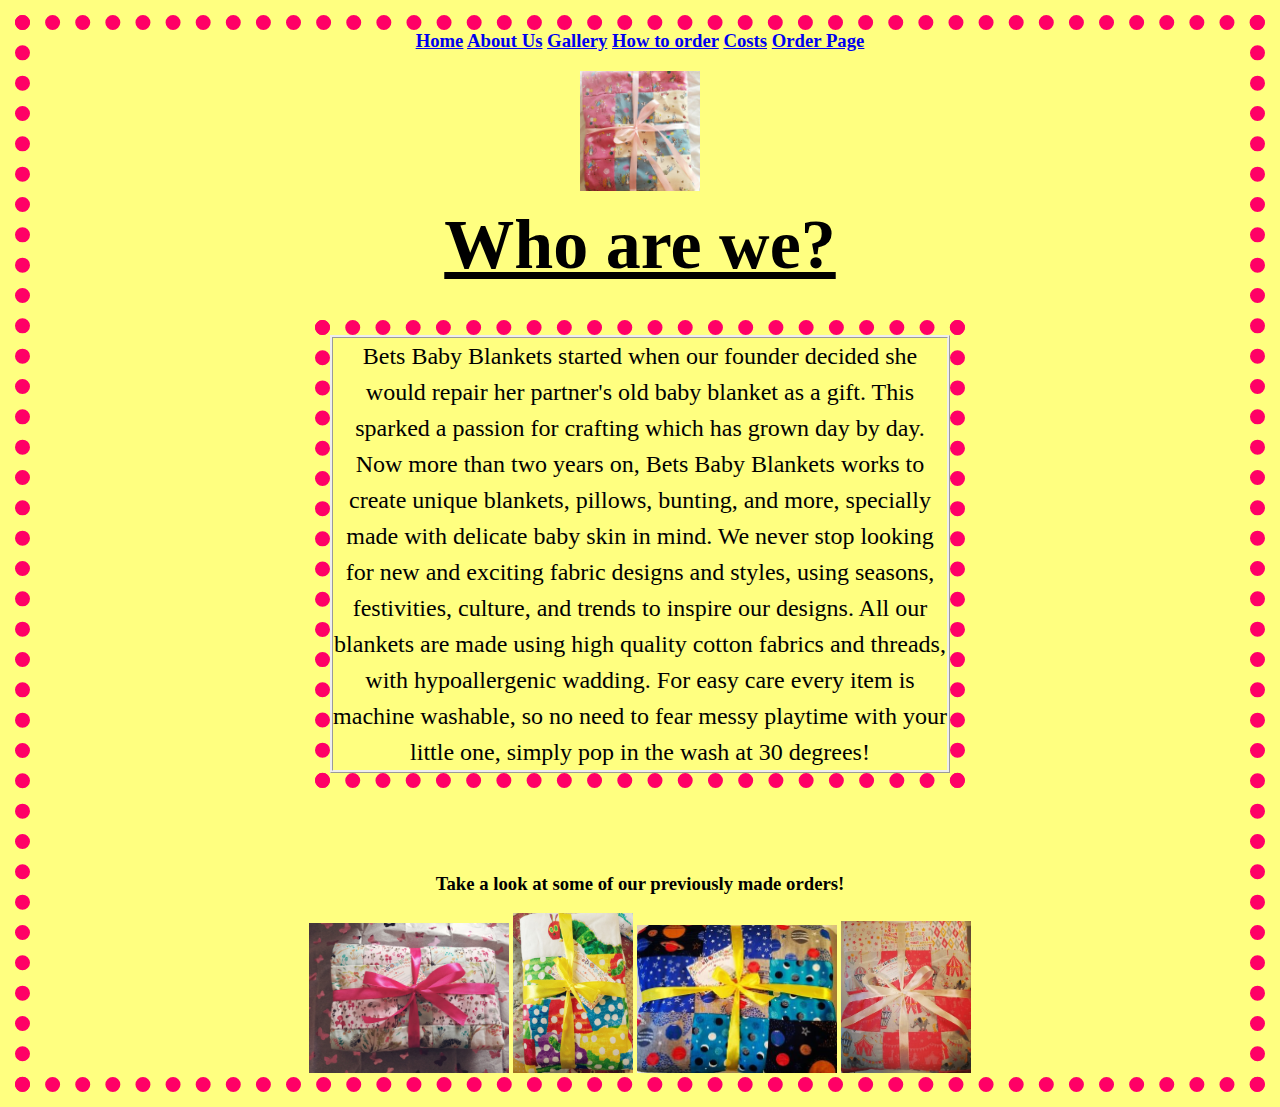
<file: bets baby blankets/branchpages/About.html>
<!DOCTYPE html>
<html lang="en" dir="ltr">
  <head>
    <link rel="stylesheet" type= "text/css" href="About.css">
    <meta charset="utf-8">
    <title></title>
  </head>
  <div class="selection_bar">
    <h3>
      <center>
      <a href="../bbb_homepage.html">Home</a> <a href="About.html">About Us</a> <a href="Gallery.html">Gallery</a> <a href="how_to_order.html">How to order</a> <a href="Costs.html">Costs</a> <a href="Orderspage.html">Order Page</a>
      </center>
    </h3>
  </div>
  <body>
    <center>
    <img src="../images/peter_rabbit_and_friends3.jpg" alt="headerimage1" style="width: 120px; length: 60px;">
    <h1> <ins> Who are we? </ins> </h1>
      <p>
Bets Baby Blankets started when our founder decided she would repair her partner's old baby blanket as a gift.
This sparked a passion for crafting which has grown day by day.

Now more than two years on, Bets Baby Blankets works to create unique blankets, pillows, bunting, and more, specially made
with delicate baby skin in mind.

We never stop looking for new and exciting fabric designs and styles, using seasons, festivities, culture, and trends to inspire
our designs.

All our blankets are made using high quality cotton fabrics and threads, with hypoallergenic wadding.
For easy care every item is machine washable, so no need to fear messy playtime with your little one,
simply pop in the wash at 30 degrees!
    </p>

    </center>

    <center>
      <h3> Take a look at some of our previously made orders! </h3>
    </center>

  <center>
      <img alt="enchantedwoodland1" src="../images/enchanted_woodland_1.jpg" style="width: 200px; length: 100px;">
      <img alt="hungrycaterpillar1" src="../images/hungry_caterpillar_1.jpg" style="width: 120px; length: 60px;">
      <img alt="spaceblanket1" src="../images/space_blanket_1.jpg" style="width: 200px; length: 100px;">
      <img alt="pinkcircus1" src="../images/pink_circus_1.jpg" style="width: 130px; length: 50px;">
  </center>

  </body>
</file>
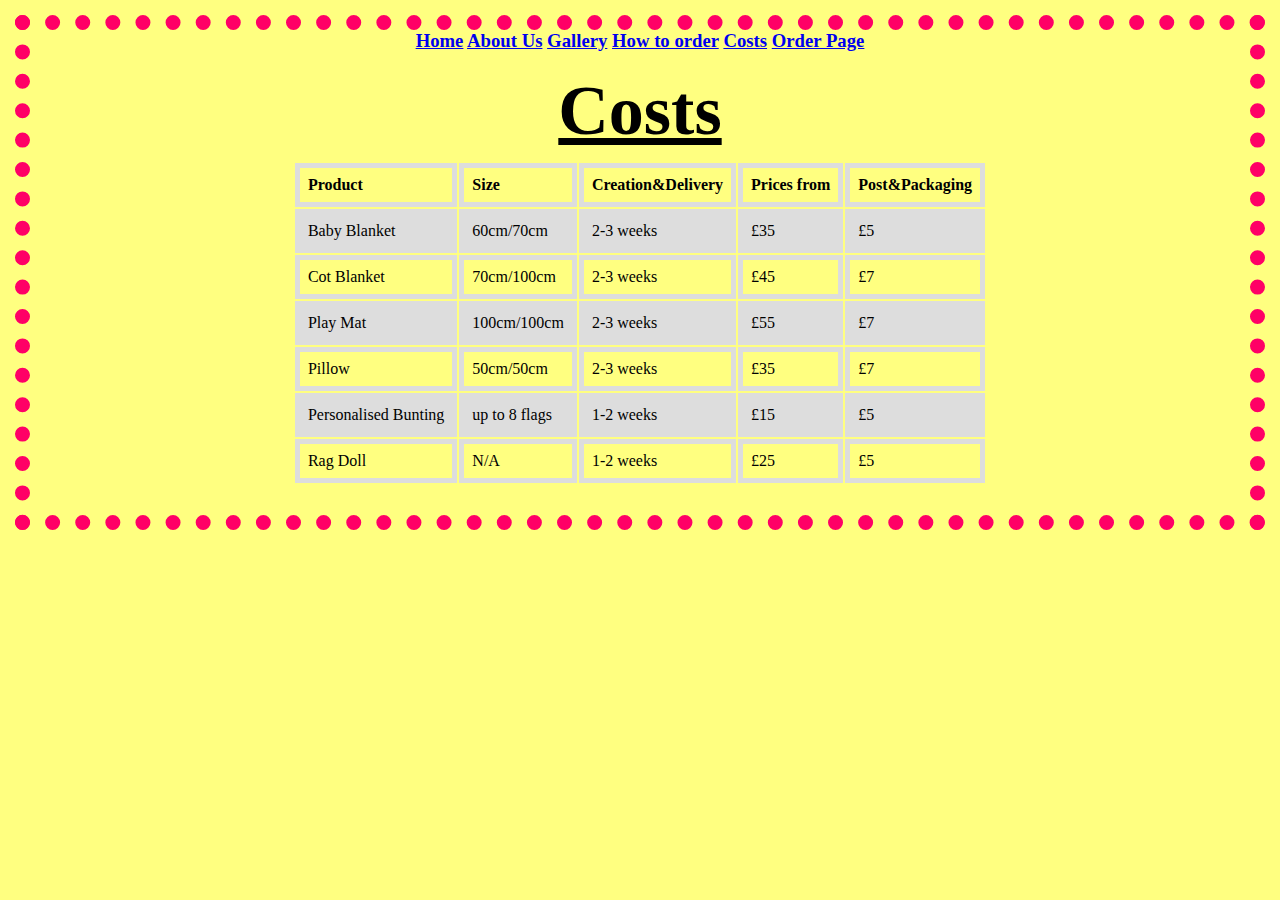
<file: bets baby blankets/branchpages/Costs.html>
<!DOCTYPE html>
<html lang="en" dir="ltr">
  <head>
    <link rel="stylesheet" type= "text/css" href="Costs.css">
    <meta charset="utf-8">
    <title></title>
  </head>
  <div class="selection_bar">
    <h3>
      <center>
      <a href="../bbb_homepage.html">Home</a> <a href="About.html">About Us</a> <a href="Gallery.html">Gallery</a> <a href="how_to_order.html">How to order</a> <a href="Costs.html">Costs</a> <a href="Orderspage.html">Order Page</a>
      </center>
    </h3>
  </div>

<body>
  <center>
    <h1> <ins> Costs <ins> </h1>
  </center>

<center>
<table>
  <tr>
    <th>Product</th>
    <th>Size</th>
    <th>Creation&Delivery</th>
    <th>Prices from</th>
    <th>Post&Packaging</th>
  </tr>
  <tr>
    <td>Baby Blanket</td>
    <td>60cm/70cm</td>
    <td>2-3 weeks</td>
    <td>£35</td>
    <td>£5</td>

  </tr>
  <tr>
    <td>Cot Blanket</td>
    <td>70cm/100cm</td>
    <td>2-3 weeks</td>
    <td>£45</td>
    <td>£7</td>

  </tr>
  <tr>
    <td>Play Mat</td>
    <td>100cm/100cm</td>
    <td>2-3 weeks</td>
    <td>£55</td>
    <td>£7</td>

  </tr>
  <tr>
    <td>Pillow</td>
    <td>50cm/50cm</td>
    <td>2-3 weeks</td>
    <td>£35</td>
    <td>£7</td>

  </tr>
  <tr>
    <td>Personalised Bunting</td>
    <td>up to 8 flags</td>
    <td>1-2 weeks</td>
    <td>£15</td>
    <td>£5</td>

  </tr>
  <tr>
    <td>Rag Doll</td>
    <td>N/A</td>
    <td>1-2 weeks</td>
    <td>£25</td>
    <td>£5</td>

  </tr>

</table>
</center>

</body>
</html>
</file>
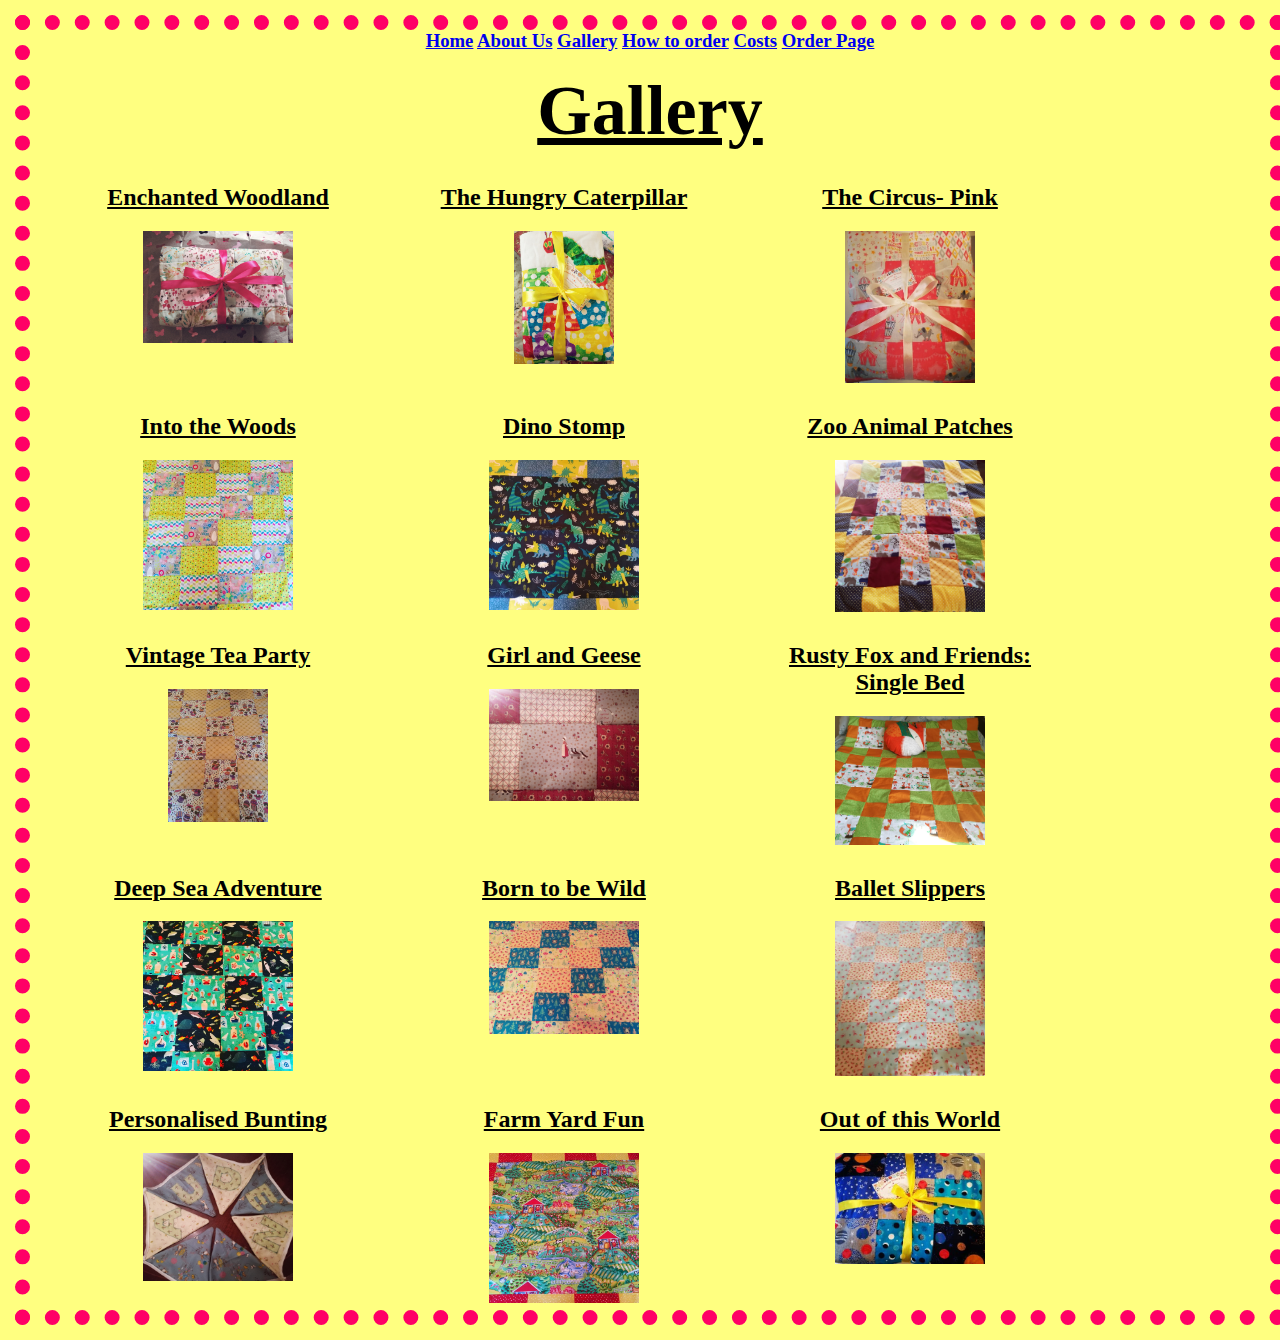
<file: bets baby blankets/branchpages/Gallery.html>
<!DOCTYPE html>
<html lang="en" dir="ltr">
  <head>
    <link rel="stylesheet" type= "text/css" href="Gallery.css">
    <meta charset="utf-8">
    <title></title>
  </head>
  <div class="selection_bar">
    <h3>
      <center>
      <a href="../bbb_homepage.html">Home</a> <a href="About.html">About Us</a> <a href="Gallery.html">Gallery</a> <a href="how_to_order.html">How to order</a> <a href="Costs.html">Costs</a> <a href="Orderspage.html">Order Page</a>
      </center>
    </h3>
  </div>

<body>
  <center>
    <bold>
      <h1>
        <ins> Gallery </ins>
      </h1>
    </bold>
  </center>

    <center>
<div class="row">
  <div class="column">
    <h2> <ins> Enchanted Woodland </ins> </h2><img alt="enchantedwoodland1" src="../images/enchanted_woodland_1.jpg" style="width: 150px; length: 100px;">
  </div>
  <div class="column">
    <h2> <ins> The Hungry Caterpillar </ins> </h2><img alt="hungrycaterpillar1" src="../images/hungry_caterpillar_1.jpg" style="width: 100px; length: 60px;">
  </div>
  <div class="column">
    <h2> <ins> The Circus- Pink </ins> </h2> <img alt="pinkcircus1" src="../images/pink_circus_1.jpg" style="width: 130px; length: 50px;">
  </div>
  <div class="column">
    <h2> <ins> Into the Woods </ins> </h2> <img alt="intothewoods2" src="../images/into_the_woods_2.jpg" style="width: 150px; length: 50px;">
  </div>
  <div class="column">
    <h2> <ins> Dino Stomp </ins> </h2><img alt="dinostomp1" src="../images/dino_stomp_1.jpg" style="width: 150px; length: 50px;">
  </div>
  <div class="column">
    <h2> <ins> Zoo Animal Patches </ins> </h2><img alt="mixed_patches" src="../images/mixed_patches_1.jpg" style="width: 150px; length: 50px;">
  </div>
  <div class="column">
    <h2> <ins> Vintage Tea Party </ins> </h2><img alt="vintage_tea_party" src="../images/vintage_tea_party_1.jpg" style="width: 100px; length: 50px;">
  </div>
  <div class="column">
    <h2> <ins> Girl and Geese </ins> </h2><img alt="girl_and_goose_2" src="../images/girl_and_goose_2.jpg" style="width: 150px; length: 50px;">
  </div>
  <div class="column">
    <h2> <ins> Rusty Fox and Friends: Single Bed </ins> </h2><img alt="rusty+friends" src="../images/rusty_fox_and_friends_1.jpg" style="width: 150px; length: 50px;">
  </div>
  <div class="column">
    <h2> <ins> Deep Sea Adventure </ins> </h2><img alt="deep_sea_adventure_2" src="../images/deep_sea_adventure_2.jpg" style="width: 150px; length: 100px;">
  </div>
  <div class="column">
    <h2> <ins> Born to be Wild </ins> </h2><img alt="born_to_be_wild_2" src="../images/born_to_be_wild_2.jpg" style="width: 150px; length: 100px;">
  </div>
  <div class="column">
    <h2> <ins> Ballet Slippers </ins> </h2><img alt="ballet_slippers_1" src="../images/ballet_slippers_1.jpg" style="width: 150px; length: 100px;">
  </div>
  <div class="column">
    <h2> <ins> Personalised Bunting </ins> </h2><img alt="Auden_bunting" src="../images/auden_bunting.jpg" style="width: 150px; length: 100px;">
  </div>
  <div class="column">
    <h2> <ins> Farm Yard Fun </ins> </h2><img alt="farm_yard_fun_1" src="../images/farm_yard_fun_1.jpg" style="width: 150px; length: 100px;">
  </div>
  <div class="column">
    <h2> <ins> Out of this World </ins> </h2><img alt="spaceblanket1" src="../images/space_blanket_1.jpg" style="width: 150px; length: 100px;">
  </div>
</div>
      </center>


  </body>
</html>
</file>
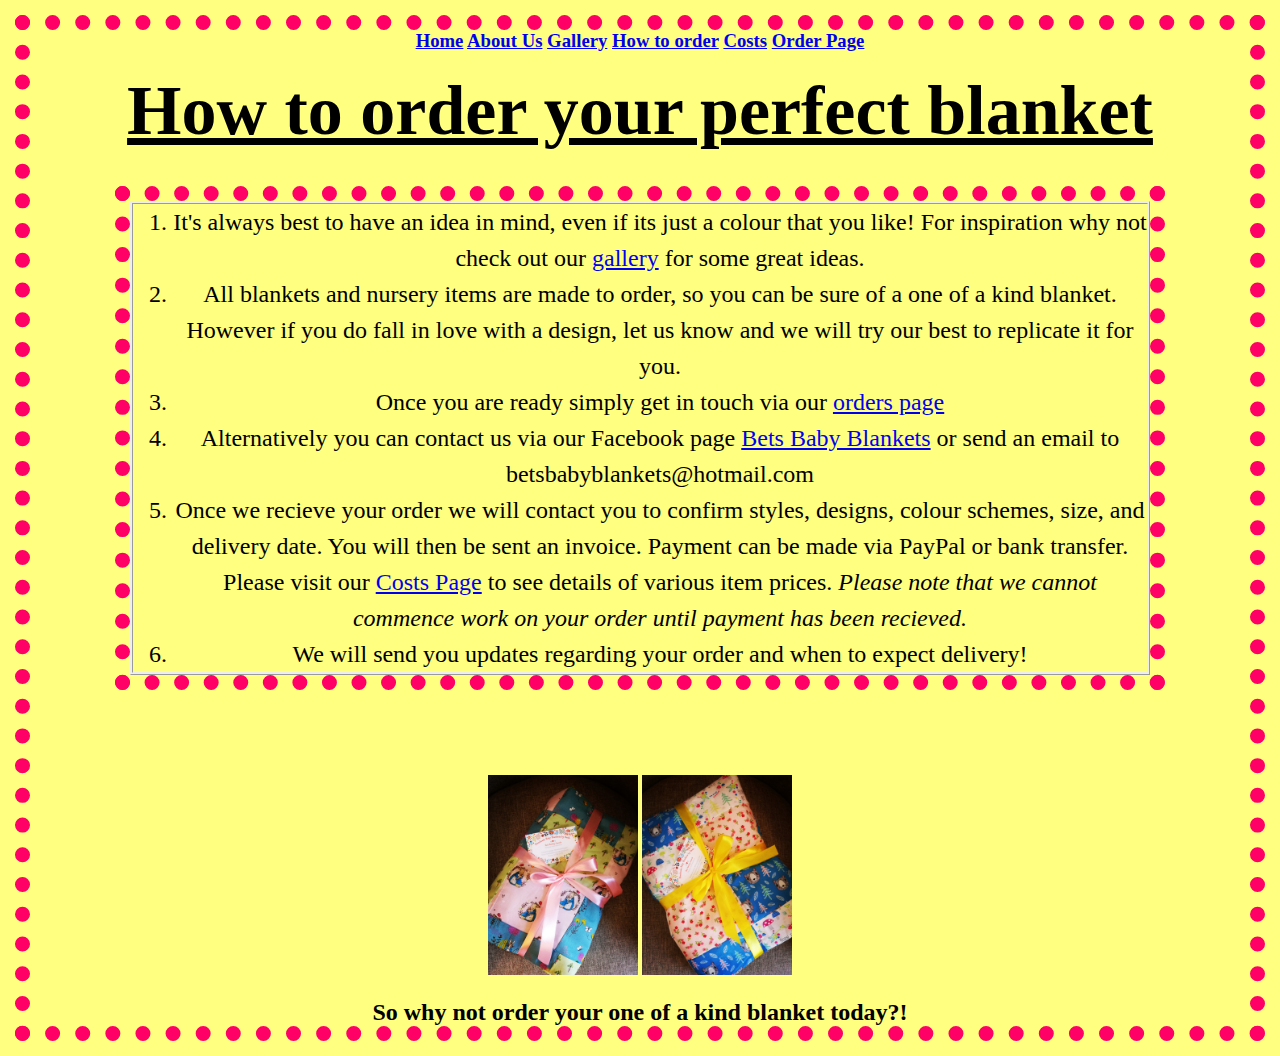
<file: bets baby blankets/branchpages/how_to_order.html>
<!DOCTYPE html>
<html lang="en" dir="ltr">
  <head>
    <link rel="stylesheet" type= "text/css" href="how_to_order.css">
    <meta charset="utf-8">
    <title></title>
  </head>
  <div class="selection_bar">
    <h3>
      <center>
      <a href="../bbb_homepage.html">Home</a> <a href="About.html">About Us</a> <a href="Gallery.html">Gallery</a> <a href="how_to_order.html">How to order</a> <a href="Costs.html">Costs</a> <a href="Orderspage.html">Order Page</a>
      </center>
    </h3>
  </div>
  <body>
    <center>
    <h1><ins> How to order your perfect blanket </ins></h1>
    </center>

  <center>

    <ol>
      <li>  It's always best to have an idea in mind, even if its just a colour that you like! For inspiration why not check out our <a href="Gallery.html">gallery</a>
    for some great ideas. </li>
      <li> All blankets and nursery items are made to order, so you can be sure of a one of a kind blanket. However if you do fall in love with a design, let
      us know and we will try our best to replicate it for you. </li>
      <li> Once you are ready simply get in touch via our <a href="how_to_order.html">orders page</a> </li>
      <li> Alternatively you can contact us via our Facebook page <a href="https://www.facebook.com/betsbabyblankets/">Bets Baby Blankets</a> or send an email
      to betsbabyblankets@hotmail.com </li>
      <li> Once we recieve your order we will contact you to confirm styles, designs, colour schemes, size, and delivery date. You will then be sent an invoice. Payment can be
      made via PayPal or bank transfer. Please visit our <a href="Costs.html">Costs Page</a> to see details of various item prices. <i> Please note that we cannot
      commence work on your order until payment has been recieved.</i> </li>
      <li> We will send you updates regarding your order and when to expect delivery! </li>
    </ol>
   </center>

   <center>
     <img alt="peterrabbit1" src="../images/peter_rabbit_and_friends_1.jpg" style="width: 150px; length: 50px;">
     <img alt="bornwild1" src="../images/born_to_be_wild_1.jpg" style="width: 150px; length: 50px;">
   </center>
   <center>
     <h2> So why not order your one of a kind blanket today?! </h2>
   </center>

   </body>
</file>
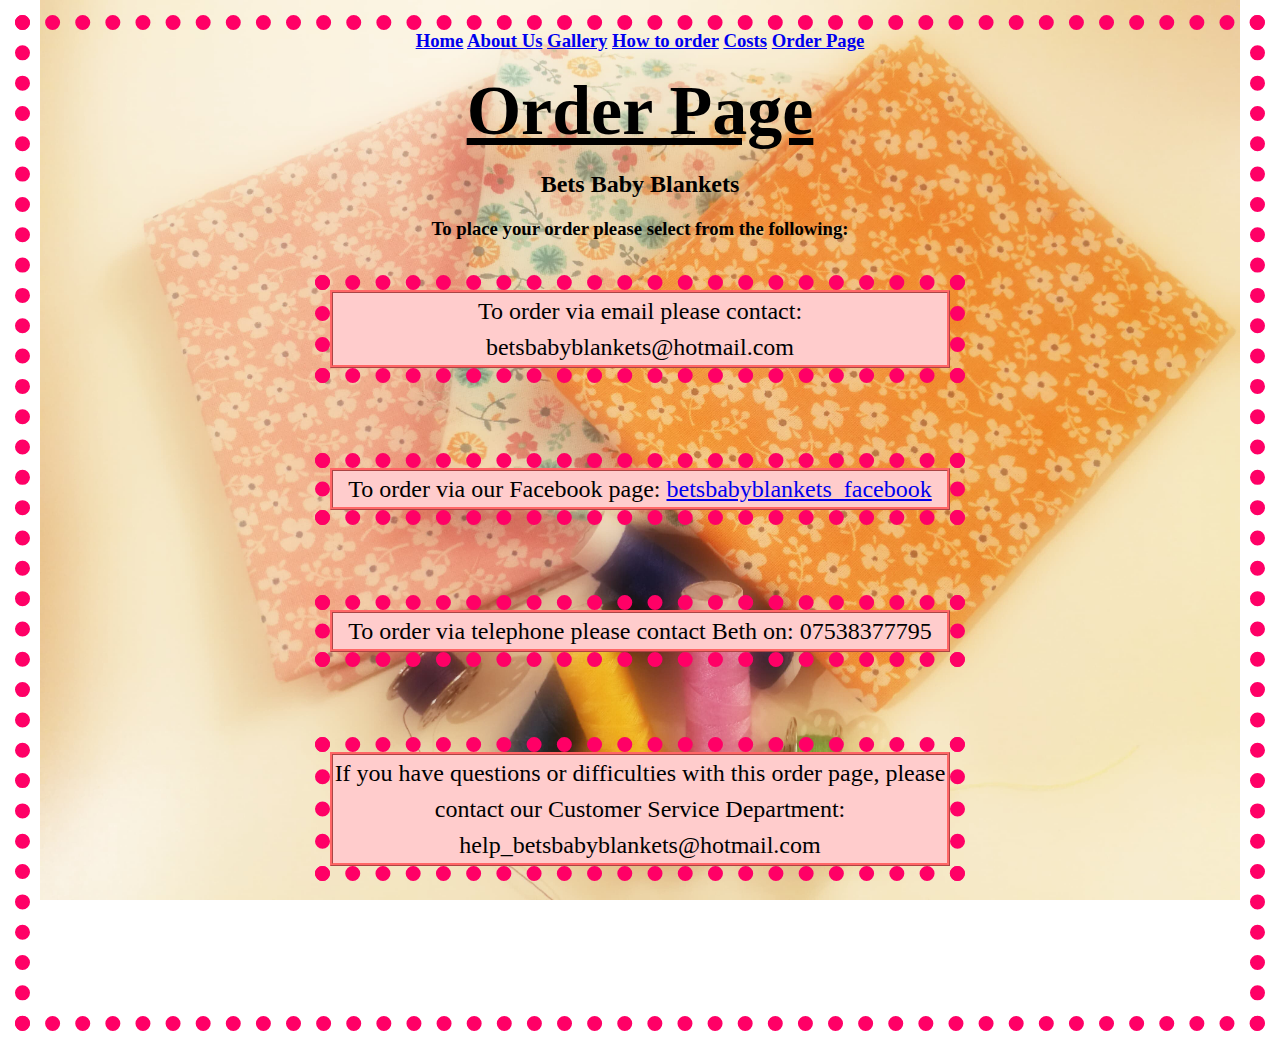
<file: bets baby blankets/branchpages/Orderspage.html>
<!DOCTYPE html>
<html lang="en" dir="ltr">
  <head>
    <link rel="stylesheet" type= "text/css" href="Orderspage.css">
    <meta charset="utf-8">
    <title></title>
  </head>
  <div class="selection_bar">
    <h3>
      <center>
        <a href="../bbb_homepage.html">Home</a> <a href="About.html">About Us</a> <a href="Gallery.html">Gallery</a> <a href="how_to_order.html">How to order</a> <a href="Costs.html">Costs</a> <a href="Orderspage.html">Order Page</a>
      </center>
    </h3>
  </div>

  <body>
    <h1>
      <center>
        <ins> Order Page</ins>
      </center>
    </h1>

    <html>
<head>
<meta http-equiv="Content-Language" content="en-us">
<meta http-equiv="Content-Type" content="text/html; charset=windows-1252">
<title>Acme Widgets&nbsp; - Get Your Widgets Here!</title>
</head>

<center>

<h2>Bets Baby Blankets</h2>
<h3>To place your order please select from the following:</h3>
<p>To order via email please contact: betsbabyblankets@hotmail.com</p>
<p>To order via our Facebook page: <a href="https://www.facebook.com/betsbabyblankets/">betsbabyblankets_facebook</a> </p>
<p>To order via telephone please contact Beth on: 07538377795</p>
<p>If you have questions or difficulties with this order page, please contact
our Customer Service Department: help_betsbabyblankets@hotmail.com </p>

</center>
</body>

</html>
</file>
<file: bets baby blankets/branchpages/About.css>
html

body{
  background-color: #ffff80;
  outline-style: dotted;
  outline-color: #ff0066;
  outline-width: 15px;
  margin-top: 30px;
  margin-bottom: 30px;
  margin-left: 30px;
  margin-right: 30px;
}


h1{
  color: black;
  font-size: 70px;
  font-family: 'Galada';
  border-style: none;
  margin-top: 10px;
  margin-bottom: 10px;
  margin-left: 20px;
  margin-right: 20px;
}

p{
  color:black;
  font-size: 24px;
  font-family: 'Galada';
  line-height: 1.5;
border-style: ridge;
margin-top: 50px;
margin-bottom: 100px;
margin-right: 300px;
margin-left: 300px;
outline-style: dotted;
outline-color: #ff0066;
outline-width: 15px;
}
</file>
<file: bets baby blankets/branchpages/Costs.css>
html

body{
  background-color: #ffff80;
  background-size: 300px;
  background-repeat: no-repeat;
  background-position: center;
  background-attachment: fixed;
  outline-style: dotted;
  outline-color: #ff0066;
  outline-width: 15px;
  margin-top: 30px;
  margin-bottom: 30px;
  margin-left: 30px;
  margin-right: 30px;
  padding-bottom: 30px;

}

h1{
  color: black;
  font-size: 70px;
  font-family: 'Galada';
  border-style: none;
  margin-top: 10px;
  margin-bottom: 10px;
  margin-left: 20px;
  margin-right: 20px;
}

<style>
table {
font-family: arial, sans-serif;
border-collapse: collapse;
width: 100%;

}

td, th {
border: 5px solid #dddddd;
text-align: left;
padding: 8px;
}

tr:nth-child(even) {
background-color: #dddddd;
}
</style>

</body>
</file>
<file: bets baby blankets/branchpages/Gallery.css>
html

body{
  background-color: #ffff80;
  outline-style: dotted;
  outline-color: #ff0066;
  outline-width: 15px;
  margin-top: 30px;
  margin-bottom: 30px;
  margin-left: 30px;
  margin-right: 10px;
}


h1{
  color: black;
  font-size: 70px;
  font-family: 'Galada';
  border-style: none;
  margin-top: 10px;
  margin-bottom: 10px;
  margin-left: 20px;
  margin-right: 20px;
}

<style>
* {
    box-sizing: border-box;
}

.column {
    float: left;
    width: 25%;
    padding: 3px;
    margin-left: 30px;
}

/* Clearfix (clear floats) */
.row::after {
    content: "";
    clear: both;
    display: table;
}

@media screen and (max-width: 500px) {
    .column {
        width: 100%;
    }

</style>
</head>
<body>
</file>
<file: bets baby blankets/branchpages/how_to_order.css>
html

body{
  background-color: #ffff80;
  outline-style: dotted;
  outline-color: #ff0066;
  outline-width: 15px;
  margin-top: 30px;
  margin-bottom: 30px;
  margin-left: 30px;
  margin-right: 30px;
}


h1{
  color: black;
  font-size: 70px;
  font-family: 'Galada';
  border-style: none;
  margin-top: 10px;
  margin-bottom: 10px;
  margin-left: 20px;
  margin-right: 20px;
}

ol{
  color:black;
  font-size: 24px;
  font-family: 'Galada';
  line-height: 1.5;
border-style: ridge;
margin-top: 50px;
margin-bottom: 100px;
margin-right: 100px;
margin-left: 100px;
outline-style: dotted;
outline-color: #ff0066;
outline-width: 15px;
}
</file>
<file: bets baby blankets/branchpages/Orderspage.css>
html

body{
  background-image: url("../images/supplies_background_1.jpg");
  background-size: 1200px;
  background-repeat: no-repeat;
  background-position: center;
  background-attachment: fixed;
  outline-style: dotted;
  outline-color: #ff0066;
  outline-width: 15px;
  margin-top: 30px;
  margin-bottom: 30px;
  margin-left: 30px;
  margin-right: 30px;
  padding-bottom: 50px;
}

h1{
  color: black;
  font-size: 70px;
  font-family: 'Galada';
  border-style: none;
  margin-top: 10px;
  margin-bottom: 10px;
  margin-left: 20px;
  margin-right: 20px;
}

p{
  color:black;
  font-size: 24px;
  font-family: 'Galada';
  line-height: 1.5;
border-style: ridge;
margin-top: 50px;
margin-bottom: 100px;
margin-right: 300px;
margin-left: 300px;
outline-style: dotted;
outline-color: #ff0066;
outline-width: 15px;
border-style: ridge;
border-color: #ff6666;
background-color: #ffcccc;
}
</file>
